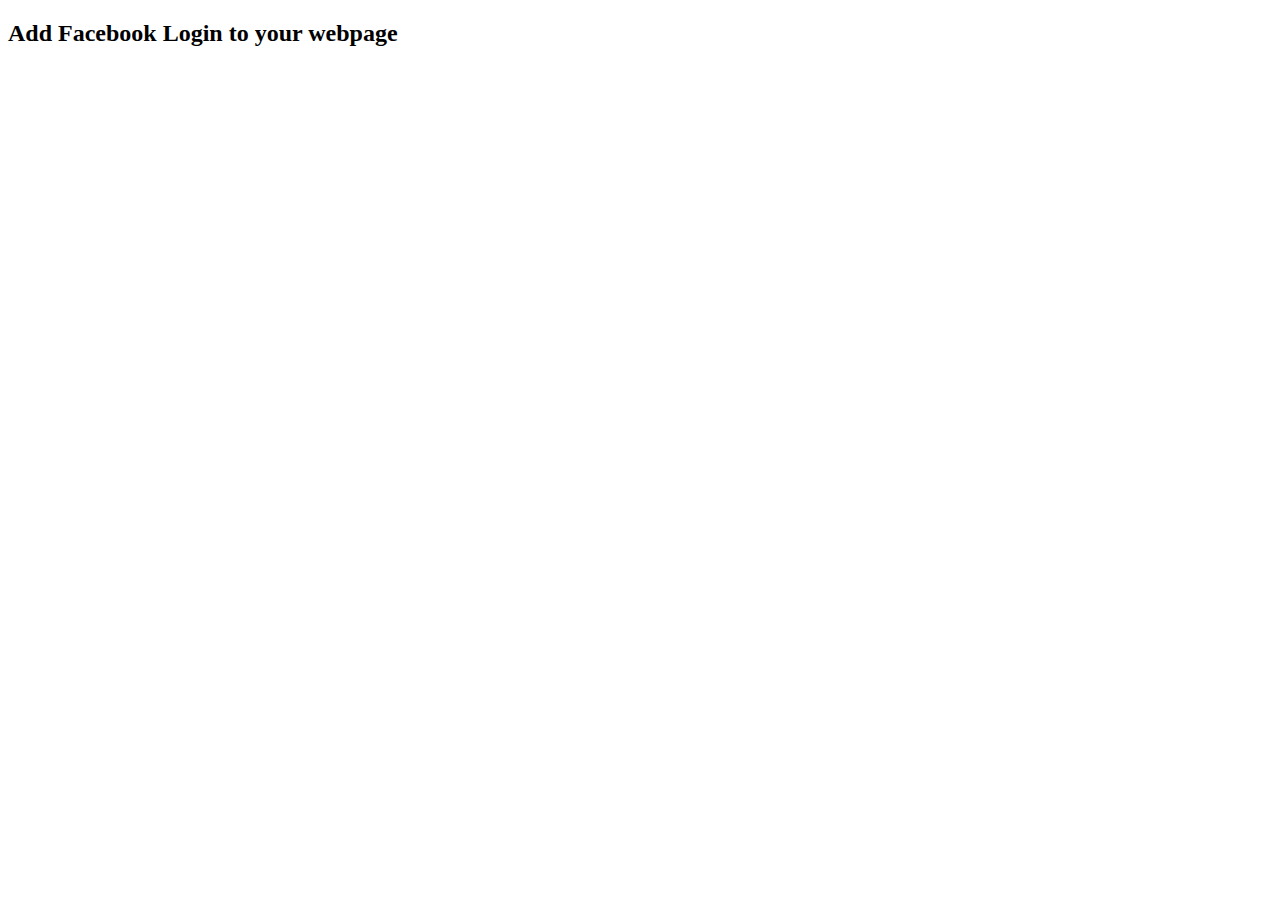
<file: index.html>
<!DOCTYPE html>
<html lang="en">

<head></head>

<body>

    <h2>Add Facebook Login to your webpage</h2>

    <!-- Set the element id for the JSON response -->

    <p id="profile"></p>

    <script>
        <!-- Add the Facebook SDK for Javascript -->


        (function(d, s, id) {
            var js, fjs = d.getElementsByTagName(s)[0];
            if (d.getElementById(id)) {
                return;
            }
            js = d.createElement(s);
            js.id = id;
            js.src = "https://connect.facebook.net/en_US/sdk.js";
            fjs.parentNode.insertBefore(js, fjs);
        }(document, 'script', 'facebook-jssdk'));

        function statusChangeCallback(response) { // Called with the results from FB.getLoginStatus().
            console.log('statusChangeCallback');
            console.log(response); // The current login status of the person.
            if (response.status === 'connected') { // Logged into your webpage and Facebook.
                testAPI();
            } else { // Not logged into your webpage or we are unable to tell.
                document.getElementById('status').innerHTML = 'Please log ' +
                    'into this webpage.';
            }
        }

        function checkLoginState() { // Called when a person is finished with the Login Button.
            FB.getLoginStatus(function(response) { // See the onlogin handler
                statusChangeCallback(response);
            });
        }
        window.fbAsyncInit = function() {
            <!-- Initialize the SDK with your app and the Graph API version for your app -->
            FB.init({
                appId: '1249819229008072',
                cookie: true,
                xfbml: true,
                version: 'v19.0'
            });
            FB.AppEvents.logPageView();

            <!-- If you are logged in, automatically get your name and email adress, your public profile information -->
            FB.login(
                function(response) {
                    console.log(response);
                }, {
                    redirect_uri: 'https://stohler.github.io/teste.html',
                    config_id: '332099389513267',
                    response_type: 'code%20token',
                    override_default_response_type: true
                }
            );
        };

        function testAPI() { // Testing Graph API after login.  See statusChangeCallback() for when this call is made.
            console.log('Welcome!  Fetching your information.... ');
            FB.api('/me', function(response) {
                console.log('Successful login for: ' + response.name);
                document.getElementById('status').innerHTML =
                    'Thanks for logging in, ' + response.name + '!';
            });
        }
    </script>


</body>

</html>
</file>
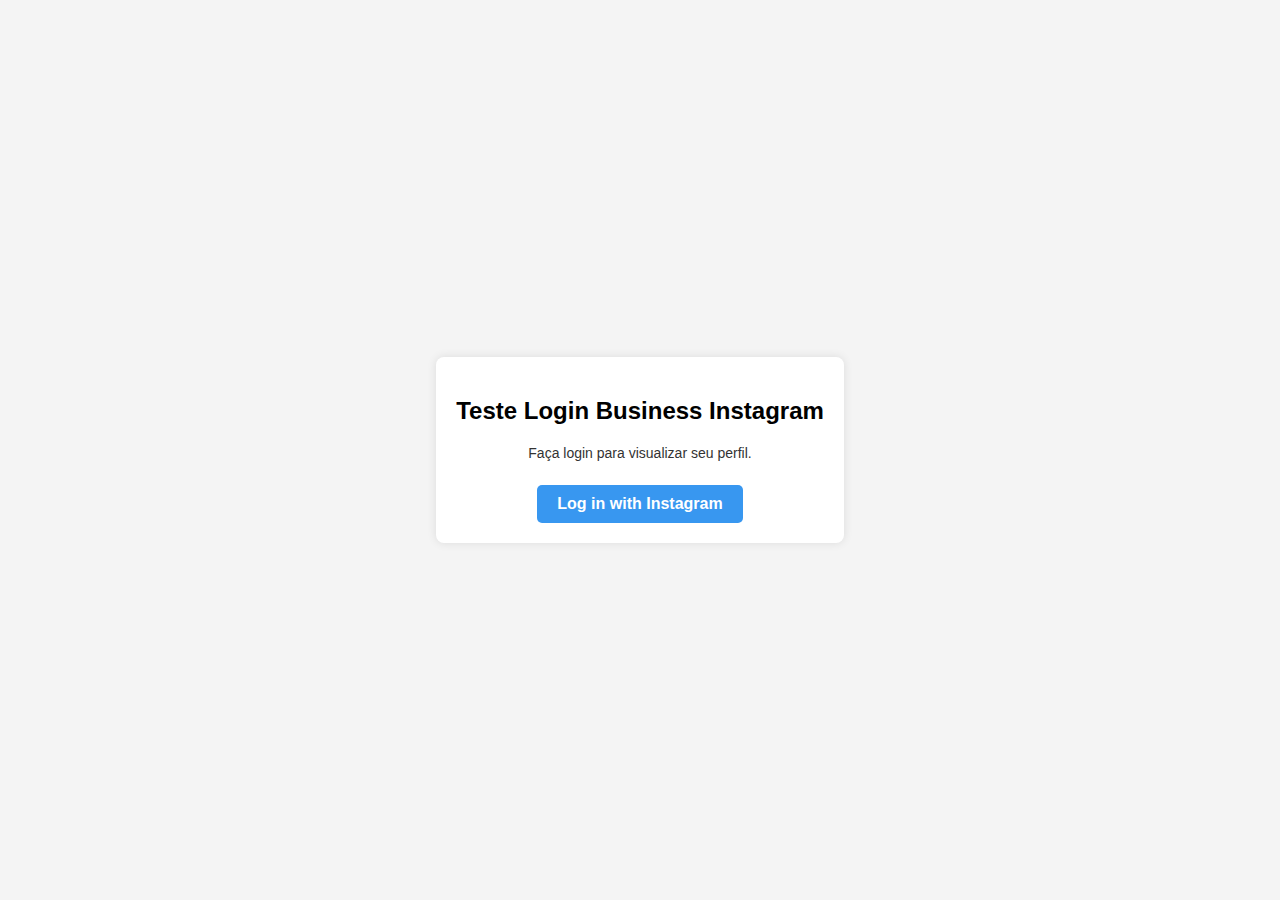
<file: facebook-business.html>
<!DOCTYPE html>
<html lang="en">

<head>
    <meta charset="UTF-8">
    <meta name="viewport" content="width=device-width, initial-scale=1.0">
    <title>Facebook Business Login Test</title>
    <style>
        body {
            font-family: Arial, sans-serif;
            display: flex;
            flex-direction: column;
            align-items: center;
            justify-content: center;
            height: 100vh;
            background-color: #f4f4f4;
            margin: 0;
        }
        
        .container {
            background: white;
            padding: 20px;
            border-radius: 8px;
            box-shadow: 0 0 10px rgba(0, 0, 0, 0.1);
            text-align: center;
        }
        
        a {
            display: inline-block;
            margin-top: 10px;
            padding: 10px 20px;
            color: white;
            background-color: #3897f0;
            text-decoration: none;
            border-radius: 5px;
            font-weight: bold;
        }
        
        a:hover {
            background-color: #2e75c2;
        }
        
        #profile {
            margin-top: 20px;
            font-size: 14px;
            color: #333;
        }
    </style>
</head>

<body>
    <div class="container">
        <h2>Teste Login Business Instagram</h2>
        <p id="profile">Faça login para visualizar seu perfil.</p>
        <a href='https://www.facebook.com/v22.0/dialog/oauth?client_id=1002254925435136&display=page&extras={"setup":{"channel":"IG_API_ONBOARDING"}}&redirect_uri=https://stohler.github.io/auth/callback.html&response_type=token&scope=instagram_basic,instagram_content_publish,instagram_manage_comments,instagram_manage_insights,pages_show_list,pages_read_engagement'>
            Log in with Instagram
        </a>
    </div>
</body>

</html>
</file>
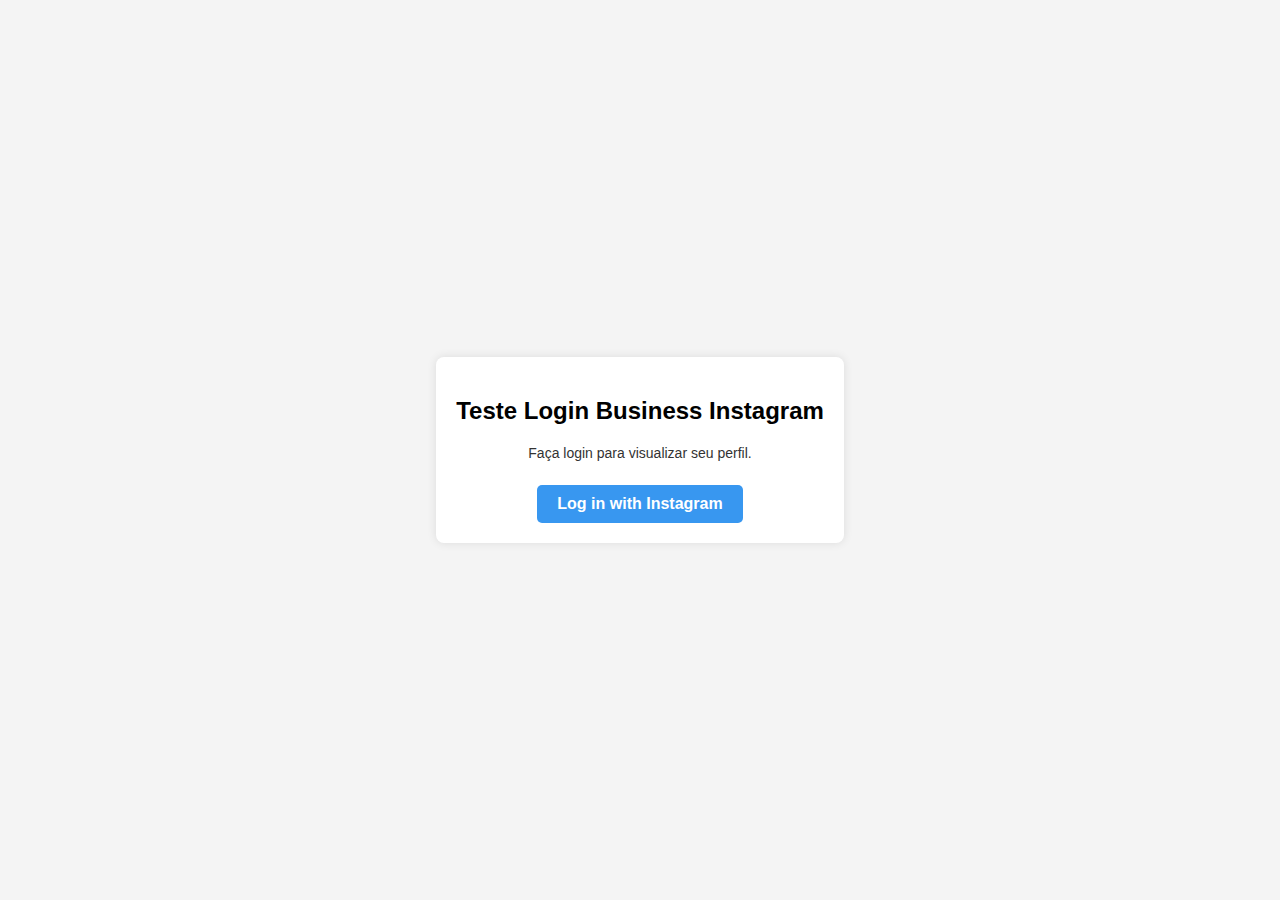
<file: instagram-business.html>
<!DOCTYPE html>
<html lang="en">

<head>
    <meta charset="UTF-8">
    <meta name="viewport" content="width=device-width, initial-scale=1.0">
    <title>Instagram Business Login Test</title>
    <style>
        body {
            font-family: Arial, sans-serif;
            display: flex;
            flex-direction: column;
            align-items: center;
            justify-content: center;
            height: 100vh;
            background-color: #f4f4f4;
            margin: 0;
        }
        
        .container {
            background: white;
            padding: 20px;
            border-radius: 8px;
            box-shadow: 0 0 10px rgba(0, 0, 0, 0.1);
            text-align: center;
        }
        
        a {
            display: inline-block;
            margin-top: 10px;
            padding: 10px 20px;
            color: white;
            background-color: #3897f0;
            text-decoration: none;
            border-radius: 5px;
            font-weight: bold;
        }
        
        a:hover {
            background-color: #2e75c2;
        }
        
        #profile {
            margin-top: 20px;
            font-size: 14px;
            color: #333;
        }
    </style>
</head>

<body>
    <div class="container">
        <h2>Teste Login Business Instagram</h2>
        <p id="profile">Faça login para visualizar seu perfil.</p>
        <a href="https://www.instagram.com/oauth/authorize?enable_fb_login=0&force_authentication=1&client_id=1160977255111970&redirect_uri=https://api-sandbox.moneri.com.br/v1/instagram-scrapper/auth/instagram/callback&response_type=code&scope=instagram_business_basic%2Cinstagram_business_manage_messages%2Cinstagram_business_manage_comments%2Cinstagram_business_content_publish%2Cinstagram_business_manage_insights&state=PR788906">
            Log in with Instagram
        </a>
    </div>
</body>

</html>
</file>
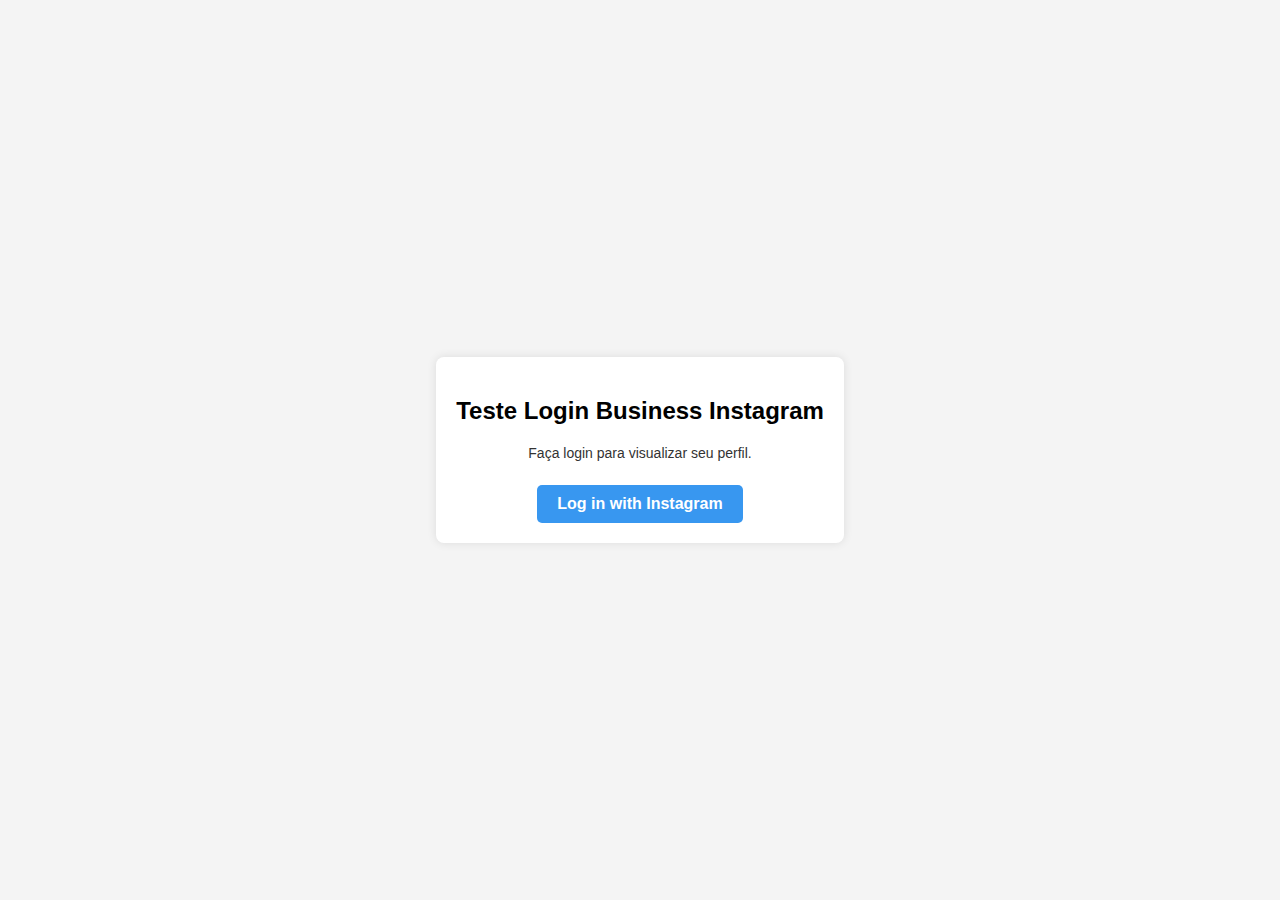
<file: instagram-client.html>
<!DOCTYPE html>
<html lang="en">

<head>
    <meta charset="UTF-8">
    <meta name="viewport" content="width=device-width, initial-scale=1.0">
    <title>Instagram Business Login Test</title>
    <style>
        body {
            font-family: Arial, sans-serif;
            display: flex;
            flex-direction: column;
            align-items: center;
            justify-content: center;
            height: 100vh;
            background-color: #f4f4f4;
            margin: 0;
        }
        
        .container {
            background: white;
            padding: 20px;
            border-radius: 8px;
            box-shadow: 0 0 10px rgba(0, 0, 0, 0.1);
            text-align: center;
        }
        
        a {
            display: inline-block;
            margin-top: 10px;
            padding: 10px 20px;
            color: white;
            background-color: #3897f0;
            text-decoration: none;
            border-radius: 5px;
            font-weight: bold;
        }
        
        a:hover {
            background-color: #2e75c2;
        }
        
        #profile {
            margin-top: 20px;
            font-size: 14px;
            color: #333;
        }
    </style>
</head>

<body>
    <div class="container">
        <h2>Teste Login Business Instagram</h2>
        <p id="profile">Faça login para visualizar seu perfil.</p>
        <a href="https://www.instagram.com/oauth/authorize?enable_fb_login=0&force_authentication=1&client_id=1226140755904620&redirect_uri=https://api-sandbox.moneri.com.br/v1/instagram-scrapper/auth/instagram/callback&response_type=code&scope=instagram_business_basic%2Cinstagram_business_manage_messages%2Cinstagram_business_manage_comments%2Cinstagram_business_content_publish%2Cinstagram_business_manage_insights&state=http://localhost:3000">
            Log in with Instagram
        </a>
    </div>
</body>

</html>
</file>
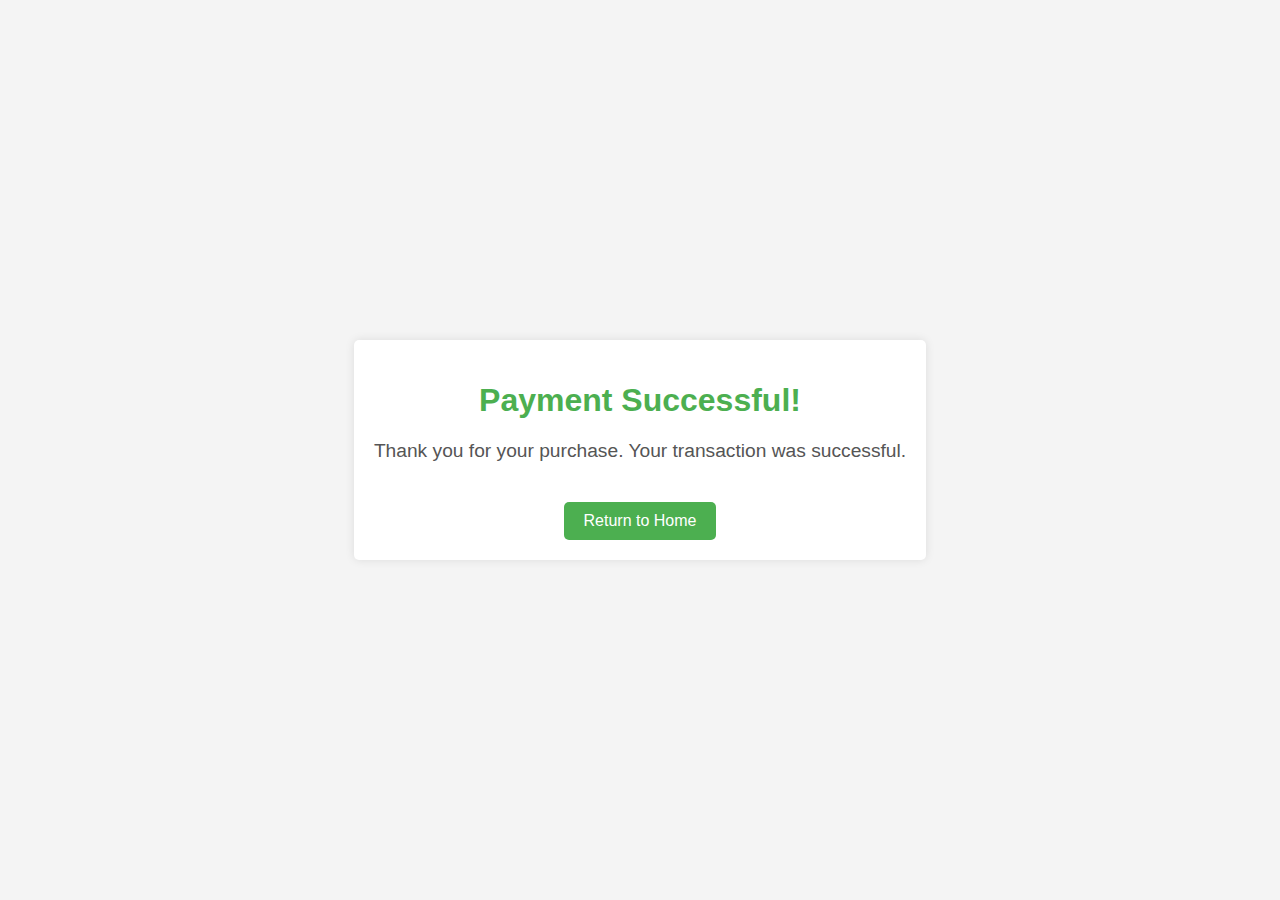
<file: success.html>
<!DOCTYPE html>
<html lang="en">

<head>
    <meta charset="UTF-8">
    <meta name="viewport" content="width=device-width, initial-scale=1.0">
    <title>Payment Success</title>
    <style>
        body {
            font-family: Arial, sans-serif;
            background-color: #f4f4f4;
            display: flex;
            justify-content: center;
            align-items: center;
            height: 100vh;
            margin: 0;
        }
        
        .success-container {
            background-color: #fff;
            padding: 20px;
            border-radius: 5px;
            box-shadow: 0 0 10px rgba(0, 0, 0, 0.1);
            text-align: center;
        }
        
        .success-container h1 {
            color: #4CAF50;
        }
        
        .success-container p {
            font-size: 1.2em;
            color: #555;
        }
        
        .success-container .button {
            display: inline-block;
            margin-top: 20px;
            padding: 10px 20px;
            color: #fff;
            background-color: #4CAF50;
            border: none;
            border-radius: 5px;
            text-decoration: none;
            font-size: 1em;
        }
        
        .success-container .button:hover {
            background-color: #45a049;
        }
    </style>
</head>

<body>
    <div class="success-container">
        <h1>Payment Successful!</h1>
        <p>Thank you for your purchase. Your transaction was successful.</p>
        <a href="/" class="button">Return to Home</a>
    </div>
</body>

</html>
</file>
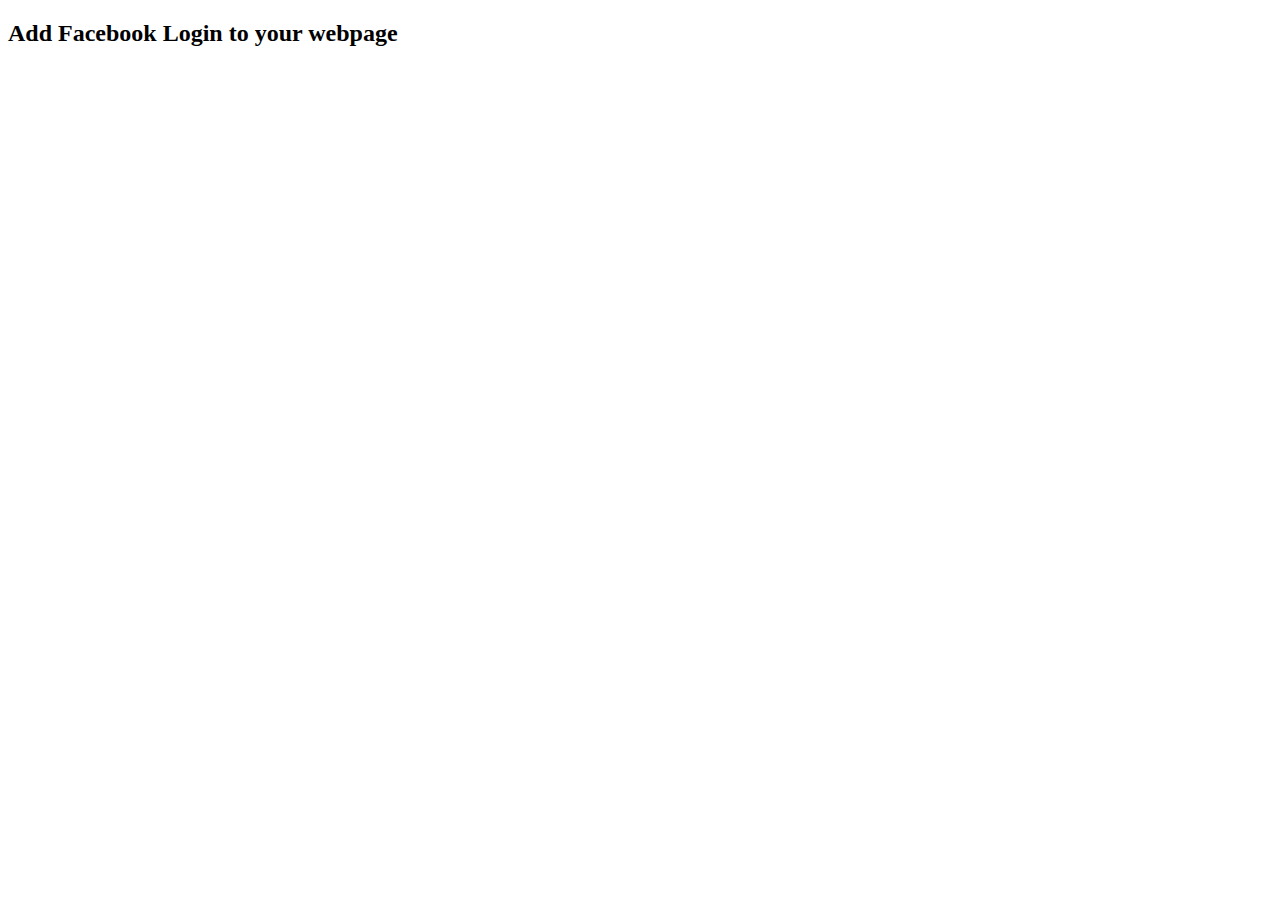
<file: teste.html>
<!DOCTYPE html>
<html lang="en">

<head></head>

<body>

    <h2>Add Facebook Login to your webpage</h2>

    <!-- Set the element id for the JSON response -->

    <p id="profile"></p>

    <script>
        <!-- Add the Facebook SDK for Javascript -->

        (function(d, s, id) {
            var js, fjs = d.getElementsByTagName(s)[0];
            if (d.getElementById(id)) {
                return;
            }
            js = d.createElement(s);
            js.id = id;
            js.src = "https://connect.facebook.net/en_US/sdk.js";
            fjs.parentNode.insertBefore(js, fjs);
        }(document, 'script', 'facebook-jssdk'));


        window.fbAsyncInit = function() {
            <!-- Initialize the SDK with your app and the Graph API version for your app -->
            FB.init({
                appId: '1249819229008072',
                xfbml: true,
                version: 'v19.0'
            });
            <!-- If you are logged in, automatically get your name and email adress, your public profile information -->
            FB.login(function(response) {
                if (response.authResponse) {
                    console.log('Welcome!  Fetching your information.... ');
                    FB.api('/me', {
                        fields: 'name, email'
                    }, function(response) {
                        document.getElementById("profile").innerHTML = "Good to see you, " + response.name + ". i see your email address is " + response.email
                    });
                } else {
                    <!-- If you are not logged in, the login dialog will open for you to login asking for permission to get your public profile and email -->
                    console.log('User cancelled login or did not fully authorize.');
                }
            });
        };
    </script>


</body>

</html>
</file>
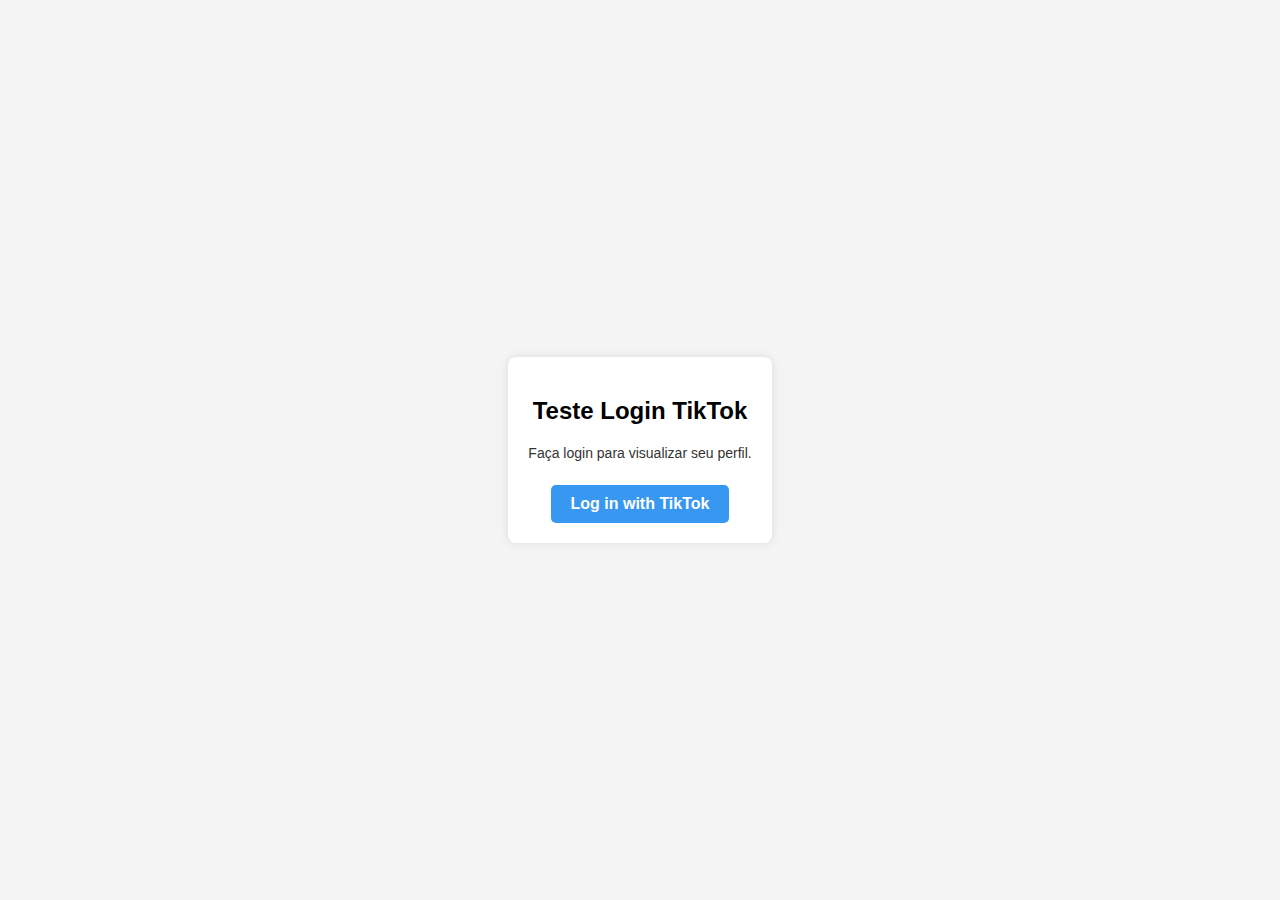
<file: tiktok-client.html>
<!DOCTYPE html>
<html lang="en">

<head>
    <meta charset="UTF-8">
    <meta name="viewport" content="width=device-width, initial-scale=1.0">
    <title>TikTok Login Test</title>
    <style>
        body {
            font-family: Arial, sans-serif;
            display: flex;
            flex-direction: column;
            align-items: center;
            justify-content: center;
            height: 100vh;
            background-color: #f4f4f4;
            margin: 0;
        }
        
        .container {
            background: white;
            padding: 20px;
            border-radius: 8px;
            box-shadow: 0 0 10px rgba(0, 0, 0, 0.1);
            text-align: center;
        }
        
        a {
            display: inline-block;
            margin-top: 10px;
            padding: 10px 20px;
            color: white;
            background-color: #3897f0;
            text-decoration: none;
            border-radius: 5px;
            font-weight: bold;
        }
        
        a:hover {
            background-color: #2e75c2;
        }
        
        #profile {
            margin-top: 20px;
            font-size: 14px;
            color: #333;
        }
    </style>
</head>

<body>
    <div class="container">
        <h2>Teste Login TikTok</h2>
        <p id="profile">Faça login para visualizar seu perfil.</p>
        <a href="https://www.tiktok.com/v2/auth/authorize/?client_key=sbawv2wsyhijqgrnue&scope=user.info.basic%20user.info.stats%20user.info.profile%20video.list&response_type=code&redirect_uri=https%3A%2F%2Fapi-sandbox.moneri.com.br%2Fv1%2Finstagram-scrapper%2Fauth%2Ftiktok%2Fcallback&state=http://localhost:3000">
            Log in with TikTok
        </a>
    </div>
</body>

</html>
</file>
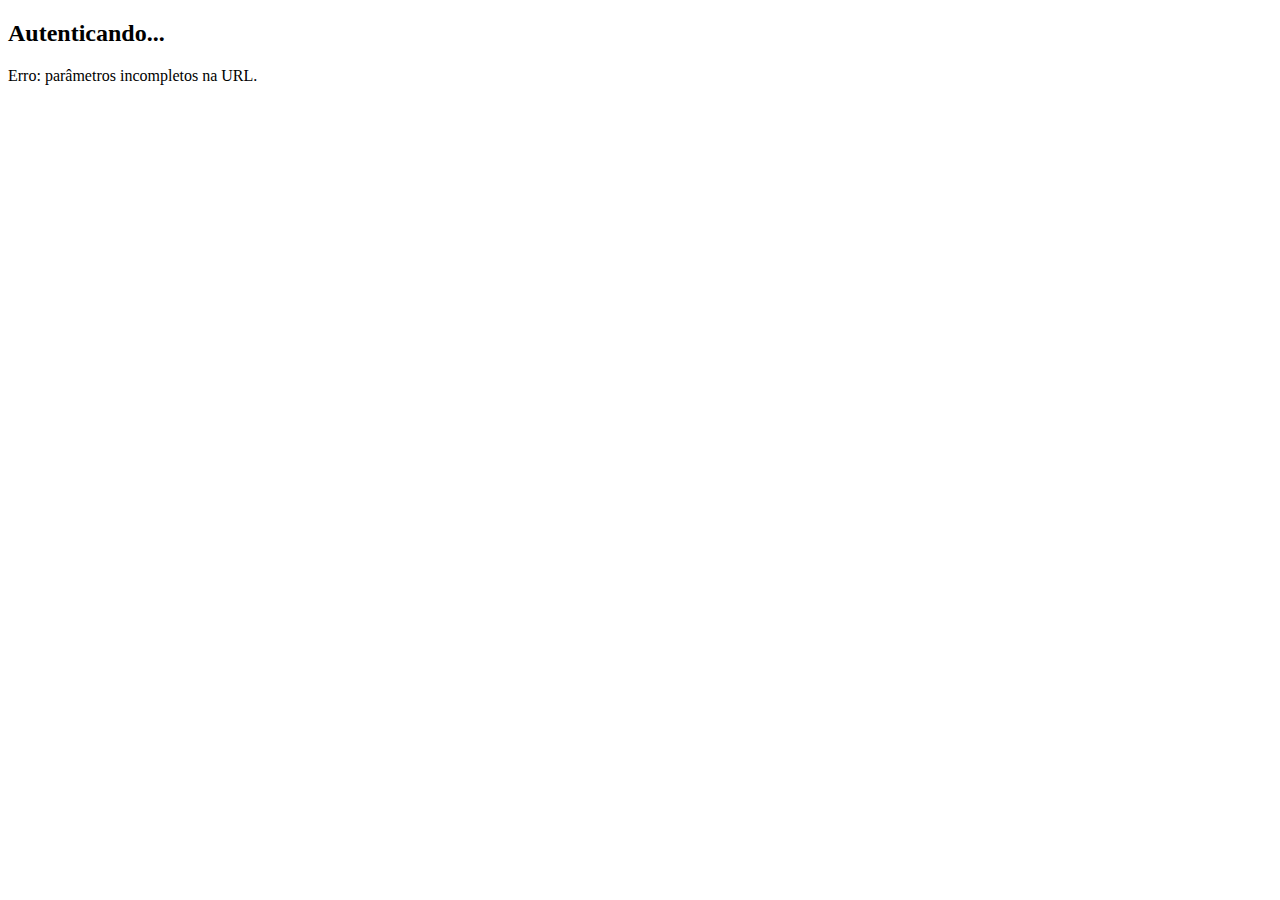
<file: auth/callback.html>
<!DOCTYPE html>
<html lang="pt-BR">

<head>
    <meta charset="UTF-8" />
    <title>Instagram Auth Callback</title>
</head>

<body>
    <h2>Autenticando...</h2>
    <p id="status">Processando autenticação do Instagram...</p>

    <script>
        (async function() {
            const status = document.getElementById('status');

            // Extrai o fragmento da URL (sem o #)
            const hash = window.location.hash.substring(1);
            const params = new URLSearchParams(hash);

            const accessToken = params.get('access_token');
            const expiresIn = params.get('expires_in');
            const dataAccessExpiration = params.get('data_access_expiration_time');
            const longLivedToken = params.get('long_lived_token');

            if (!accessToken || !expiresIn || !dataAccessExpiration) {
                status.textContent = 'Erro: parâmetros incompletos na URL.';
                return;
            }

            // Monta a URL de callback com os parâmetros
            const callbackUrl = new URL('https://api-sandbox.moneri.com.br/v1/instagram-scrapper/auth/facebook/callback');
            callbackUrl.searchParams.set('access_token', accessToken);
            callbackUrl.searchParams.set('expires_in', expiresIn);
            callbackUrl.searchParams.set('data_access_expiration_time', dataAccessExpiration);
            callbackUrl.searchParams.set('long_lived_token', longLivedToken);

            try {
                const response = await fetch(callbackUrl, {
                    method: 'GET',
                });

                if (response.ok) {
                    const json = await response.json();
                    status.textContent = 'Autenticação concluída com sucesso!';
                    console.log('Resposta da API:', json);
                } else {
                    const error = await response.text();
                    status.textContent = 'Erro ao autenticar: ' + error;
                    console.error('Erro:', error);
                }
            } catch (e) {
                status.textContent = 'Erro de rede: ' + e.message;
                console.error('Erro de rede:', e);
            }
        })();
    </script>
</body>

</html>
</file>
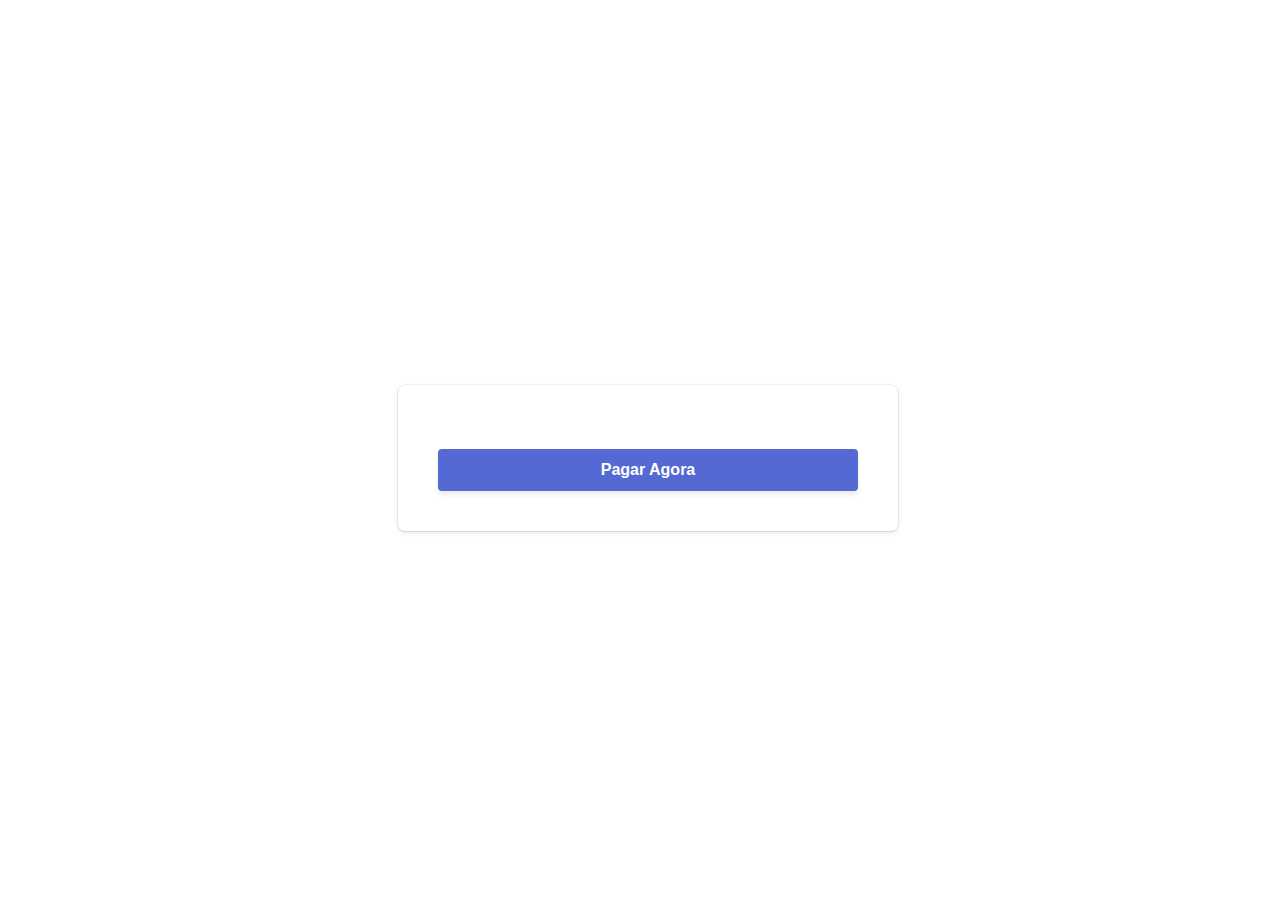
<file: stripe/checkout.html>
<!DOCTYPE html>
<html lang="en">

<head>
    <meta charset="utf-8" />
    <title>Accept a payment</title>
    <meta name="description" content="A demo of a payment on Stripe" />
    <meta name="viewport" content="width=device-width, initial-scale=1" />
    <link rel="stylesheet" href="checkout.css" />
    <script src="https://js.stripe.com/v3/"></script>
    <script src="checkout.js" defer></script>
</head>

<body>
    <!-- Display a payment form -->
    <form id="payment-form">
        <div id="payment-element">
            <!--Stripe.js injects the Payment Element-->
        </div>
        <button id="submit">
        <div class="spinner hidden" id="spinner"></div>
        <span id="button-text">Pagar Agora</span>
      </button>
        <div id="payment-message" class="hidden"></div>
    </form>
</body>

</html>
</file>
<file: stripe/checkout.css>
/* Variables */

* {
    box-sizing: border-box;
}

body {
    font-family: -apple-system, BlinkMacSystemFont, sans-serif;
    font-size: 16px;
    -webkit-font-smoothing: antialiased;
    display: flex;
    justify-content: center;
    align-content: center;
    height: 100vh;
    width: 100vw;
}

form {
    width: 30vw;
    min-width: 500px;
    align-self: center;
    box-shadow: 0px 0px 0px 0.5px rgba(50, 50, 93, 0.1), 0px 2px 5px 0px rgba(50, 50, 93, 0.1), 0px 1px 1.5px 0px rgba(0, 0, 0, 0.07);
    border-radius: 7px;
    padding: 40px;
}

.hidden {
    display: none;
}

#payment-message {
    color: rgb(105, 115, 134);
    font-size: 16px;
    line-height: 20px;
    padding-top: 12px;
    text-align: center;
}

#payment-element {
    margin-bottom: 24px;
}


/* Buttons and links */

button {
    background: #5469d4;
    font-family: Arial, sans-serif;
    color: #ffffff;
    border-radius: 4px;
    border: 0;
    padding: 12px 16px;
    font-size: 16px;
    font-weight: 600;
    cursor: pointer;
    display: block;
    transition: all 0.2s ease;
    box-shadow: 0px 4px 5.5px 0px rgba(0, 0, 0, 0.07);
    width: 100%;
}

button:hover {
    filter: contrast(115%);
}

button:disabled {
    opacity: 0.5;
    cursor: default;
}


/* spinner/processing state, errors */

.spinner,
.spinner:before,
.spinner:after {
    border-radius: 50%;
}

.spinner {
    color: #ffffff;
    font-size: 22px;
    text-indent: -99999px;
    margin: 0px auto;
    position: relative;
    width: 20px;
    height: 20px;
    box-shadow: inset 0 0 0 2px;
    -webkit-transform: translateZ(0);
    -ms-transform: translateZ(0);
    transform: translateZ(0);
}

.spinner:before,
.spinner:after {
    position: absolute;
    content: "";
}

.spinner:before {
    width: 10.4px;
    height: 20.4px;
    background: #5469d4;
    border-radius: 20.4px 0 0 20.4px;
    top: -0.2px;
    left: -0.2px;
    -webkit-transform-origin: 10.4px 10.2px;
    transform-origin: 10.4px 10.2px;
    -webkit-animation: loading 2s infinite ease 1.5s;
    animation: loading 2s infinite ease 1.5s;
}

.spinner:after {
    width: 10.4px;
    height: 10.2px;
    background: #5469d4;
    border-radius: 0 10.2px 10.2px 0;
    top: -0.1px;
    left: 10.2px;
    -webkit-transform-origin: 0px 10.2px;
    transform-origin: 0px 10.2px;
    -webkit-animation: loading 2s infinite ease;
    animation: loading 2s infinite ease;
}

@-webkit-keyframes loading {
    0% {
        -webkit-transform: rotate(0deg);
        transform: rotate(0deg);
    }
    100% {
        -webkit-transform: rotate(360deg);
        transform: rotate(360deg);
    }
}

@keyframes loading {
    0% {
        -webkit-transform: rotate(0deg);
        transform: rotate(0deg);
    }
    100% {
        -webkit-transform: rotate(360deg);
        transform: rotate(360deg);
    }
}

@media only screen and (max-width: 600px) {
    form {
        width: 80vw;
        min-width: initial;
    }
}
</file>
